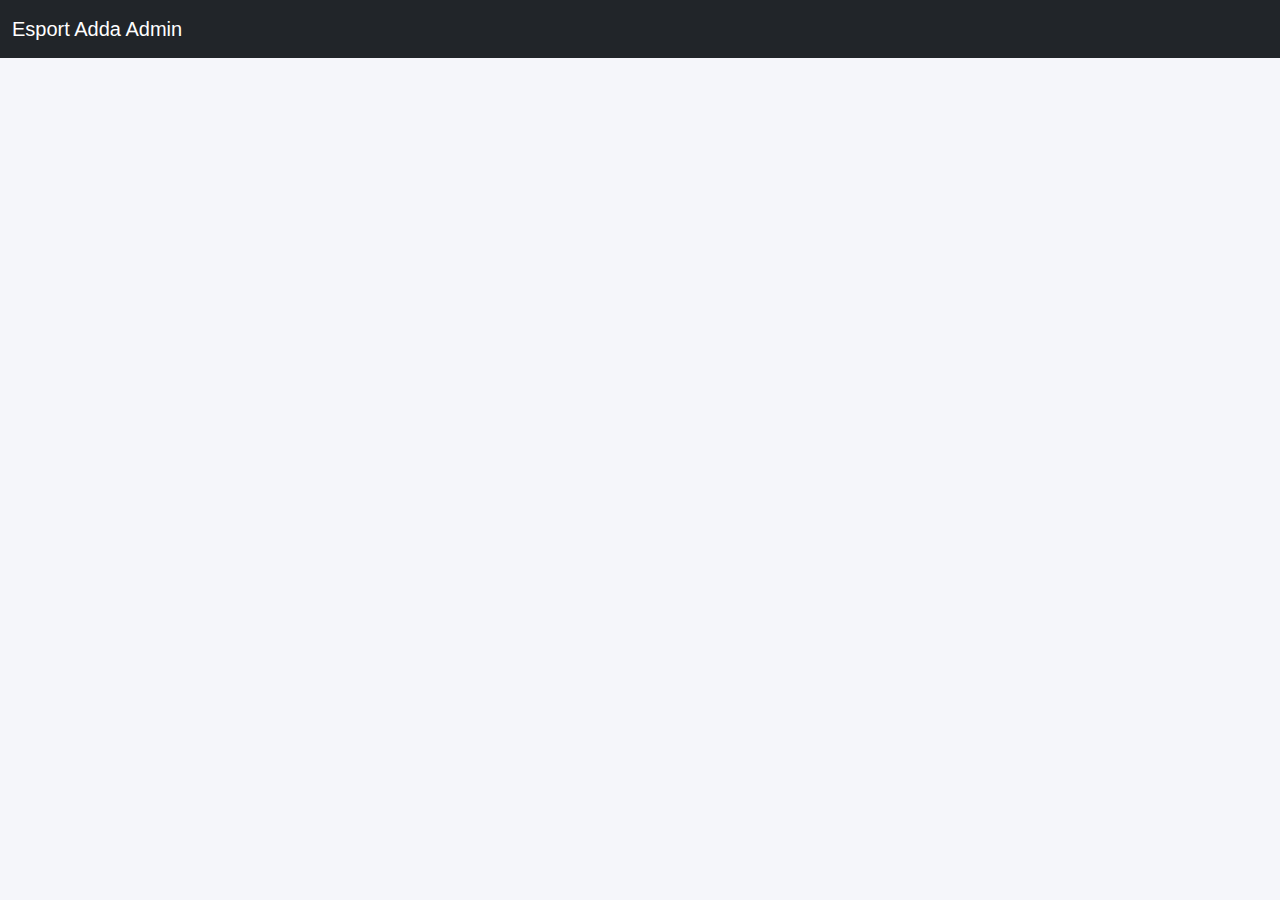
<file: tournament.html>
<!DOCTYPE html>
<html lang="en">
<head>
    <meta charset="UTF-8">
    <meta name="viewport" content="width=device-width, initial-scale=1.0">
    <title>Tournament Management</title>
    <link href="https://cdn.jsdelivr.net/npm/bootstrap@5.1.3/dist/css/bootstrap.min.css" rel="stylesheet">
    <link href="https://cdnjs.cloudflare.com/ajax/libs/font-awesome/6.0.0/css/all.min.css" rel="stylesheet">
    <link href="admin-style.css" rel="stylesheet">
</head>
<body>
    <nav class="navbar navbar-dark bg-dark fixed-top">
        <div class="container-fluid">
            <a class="navbar-brand" href="#">Esport Adda Admin</a>
        </div>
    </nav>

    <main class="content">
        <section id="tournaments-section" class="section">
            <div class="container-fluid">
                <h2 class="mb-4">Tournament Management</h2>
                <div class="card">
                    <div class="card-body">
                        <div class="table-responsive">
                            <table class="table table-hover">
                                <thead>
                                    <tr>
                                        <th>Name</th>
                                        <th>Game</th>
                                        <th>Start Date</th>
                                        <th>Entry Fee</th>
                                        <th>Prize Pool</th>
                                        <th>Status</th>
                                        <th>Actions</th>
                                    </tr>
                                </thead>
                                <tbody id="tournamentsList">
                                    <!-- Tournaments will be loaded here -->
                                </tbody>
                            </table>
                        </div>
                    </div>
                </div>
            </div>
        </section>
    </main>
</body>
</html>
</file>
<file: admin-style.css>
/* Modern Admin Panel Styles */
:root {
    --primary-color: #4a90e2;
    --secondary-color: #2c3e50;
    --success-color: #27ae60;
    --danger-color: #e74c3c;
    --warning-color: #f39c12;
    --info-color: #3498db;
    --light-gray: #f5f6fa;
    --dark-gray: #2d3436;
    --text-color: #333;
    --border-radius: 8px;
    --transition: all 0.3s ease;
}

* {
    margin: 0;
    padding: 0;
    box-sizing: border-box;
}

body {
    font-family: 'Segoe UI', Tahoma, Geneva, Verdana, sans-serif;
    background-color: var(--light-gray);
    color: var(--text-color);
    line-height: 1.6;
}

/* Sidebar Styles */
.sidebar {
    width: 250px;
    height: 100vh;
    background: var(--secondary-color);
    position: fixed;
    left: 0;
    top: 0;
    padding: 20px 0;
    color: white;
    transition: var(--transition);
    z-index: 1000;
}

.sidebar-header {
    padding: 0 20px;
    margin-bottom: 30px;
}

.sidebar-header h2 {
    font-size: 24px;
    color: white;
    margin-bottom: 5px;
}

.nav-menu {
    list-style: none;
}

.nav-item {
    margin-bottom: 5px;
}

.nav-link {
    display: flex;
    align-items: center;
    padding: 12px 20px;
    color: white;
    text-decoration: none;
    transition: var(--transition);
}

.nav-link:hover, .nav-link.active {
    background: rgba(255, 255, 255, 0.1);
    border-left: 4px solid var(--primary-color);
}

.nav-link i {
    margin-right: 10px;
    font-size: 18px;
}

/* Main Content */
.main-content {
    margin-left: 250px;
    padding: 20px;
    min-height: 100vh;
}

/* Section Styles */
.section {
    display: none;
    padding: 20px;
    animation: fadeIn 0.3s ease-in-out;
    background: white;
    border-radius: var(--border-radius);
    box-shadow: 0 2px 10px rgba(0, 0, 0, 0.1);
    margin-bottom: 20px;
}

.section.active {
    display: block;
}

@keyframes fadeIn {
    from { opacity: 0; }
    to { opacity: 1; }
}

/* Loading States */
.section.loading {
    opacity: 0.6;
    pointer-events: none;
}

.section.loading .loading-indicator {
    display: inline-block;
}

/* Section Header */
.section-header {
    display: flex;
    justify-content: space-between;
    align-items: center;
    margin-bottom: 20px;
}

/* Tables */
.data-table {
    width: 100%;
    border-collapse: collapse;
    margin-top: 20px;
    background: white;
    border-radius: var(--border-radius);
    overflow: hidden;
}

.data-table th {
    background: var(--secondary-color);
    color: white;
    padding: 12px;
    text-align: left;
}

.data-table td {
    padding: 12px;
    border-bottom: 1px solid #eee;
}

.data-table tr:hover {
    background: var(--light-gray);
}

/* Buttons */
.action-buttons {
    display: flex;
    gap: 8px;
}

.action-btn {
    padding: 8px;
    border: none;
    border-radius: var(--border-radius);
    cursor: pointer;
    transition: var(--transition);
    background: transparent;
}

.view-btn { color: var(--info-color); }
.edit-btn { color: var(--warning-color); }
.delete-btn { color: var(--danger-color); }

.action-btn:hover {
    transform: translateY(-2px);
    opacity: 0.8;
}

/* Modals */
.modal {
    display: none;
    position: fixed;
    top: 0;
    left: 0;
    width: 100%;
    height: 100%;
    background: rgba(0, 0, 0, 0.5);
    z-index: 1000;
}

.modal-content {
    background: white;
    border-radius: var(--border-radius);
    width: 90%;
    max-width: 600px;
    margin: 50px auto;
    position: relative;
    animation: modalSlideIn 0.3s ease;
}

@keyframes modalSlideIn {
    from { transform: translateY(-100px); opacity: 0; }
    to { transform: translateY(0); opacity: 1; }
}

.modal-header {
    padding: 20px;
    border-bottom: 1px solid #eee;
    display: flex;
    justify-content: space-between;
    align-items: center;
}

.modal-body {
    padding: 20px;
}

.close-modal {
    font-size: 24px;
    cursor: pointer;
    color: var(--dark-gray);
}

/* Forms */
.form-group {
    margin-bottom: 20px;
}

.form-group label {
    display: block;
    margin-bottom: 8px;
    color: var(--dark-gray);
    font-weight: 500;
}

.form-group input,
.form-group select,
.form-group textarea {
    width: 100%;
    padding: 10px;
    border: 1px solid #ddd;
    border-radius: var(--border-radius);
    font-size: 14px;
}

/* Status Badges */
.status-badge {
    padding: 4px 8px;
    border-radius: 12px;
    font-size: 12px;
    font-weight: 500;
}

.status-active { background: #e1f7e1; color: var(--success-color); }
.status-banned { background: #ffe5e5; color: var(--danger-color); }
.status-upcoming { background: #e1f5fe; color: var(--info-color); }
.status-ongoing { background: #fff3e0; color: var(--warning-color); }
.status-completed { background: #e8f5e9; color: var(--success-color); }

/* Notifications */
.notification {
    position: fixed;
    top: 20px;
    right: 20px;
    padding: 15px 25px;
    border-radius: var(--border-radius);
    background: white;
    box-shadow: 0 4px 12px rgba(0, 0, 0, 0.15);
    z-index: 1001;
    animation: slideIn 0.3s ease;
}

@keyframes slideIn {
    from { transform: translateX(100%); opacity: 0; }
    to { transform: translateX(0); opacity: 1; }
}

.notification.success { background: var(--success-color); color: white; }
.notification.error { background: var(--danger-color); color: white; }
.notification.info { background: var(--info-color); color: white; }

/* Responsive Design */
@media (max-width: 768px) {
    .sidebar {
        width: 0;
        padding: 0;
    }
    
    .main-content {
        margin-left: 0;
    }
    
    .modal-content {
        width: 95%;
        margin: 20px auto;
    }
}

/* Details Grid */
.details-grid {
    display: grid;
    grid-template-columns: repeat(auto-fit, minmax(200px, 1fr));
    gap: 20px;
    margin-top: 20px;
}

.detail-item {
    background: var(--light-gray);
    padding: 15px;
    border-radius: var(--border-radius);
}

.detail-item label {
    display: block;
    font-size: 12px;
    color: #666;
    margin-bottom: 5px;
}

.detail-item span {
    font-size: 16px;
    font-weight: 500;
    color: var(--dark-gray);
}

/* No Data Message */
.no-data {
    text-align: center;
    padding: 40px;
    color: #666;
    font-style: italic;
}

/* Loading Animation */
.loading {
    display: flex;
    justify-content: center;
    align-items: center;
    padding: 40px;
}

.loading::after {
    content: '';
    width: 30px;
    height: 30px;
    border: 3px solid #ddd;
    border-top-color: var(--primary-color);
    border-radius: 50%;
    animation: spin 1s infinite linear;
}

@keyframes spin {
    to { transform: rotate(360deg); }
}

/* Recent Activities Styles */
.recent-activities {
    background: #fff;
    border-radius: 8px;
    padding: 20px;
    margin-top: 20px;
    box-shadow: 0 2px 4px rgba(0, 0, 0, 0.1);
}

.recent-activities h3 {
    color: #333;
    margin-bottom: 15px;
    font-size: 1.2em;
}

.activities-list {
    list-style: none;
    padding: 0;
}

.activity-item {
    display: flex;
    align-items: center;
    padding: 12px 0;
    border-bottom: 1px solid #eee;
}

.activity-item:last-child {
    border-bottom: none;
}

.activity-type {
    background: #f0f0f0;
    padding: 4px 8px;
    border-radius: 4px;
    font-size: 0.9em;
    color: #666;
    margin-right: 10px;
}

.activity-details {
    flex-grow: 1;
    color: #333;
}

.activity-time {
    color: #999;
    font-size: 0.9em;
    white-space: nowrap;
}

/* Loading indicator */
.loading-indicator {
    display: none;
    margin-left: 10px;
    color: #666;
}

.loading-indicator i {
    margin-right: 5px;
}

/* Show loading indicator when dashboard is loading */
.section.loading .loading-indicator {
    display: inline-block;
}

/* User Management Styles */
.user-details {
    padding: 20px;
}

.user-details p {
    margin: 10px 0;
    font-size: 1.1em;
}

/* Withdrawal Management Styles */
.approve-btn {
    background-color: var(--success-color);
    margin-right: 5px;
}

.reject-btn {
    background-color: var(--danger-color);
}

/* Users Section Styles */
.status-badge {
    padding: 4px 8px;
    border-radius: 12px;
    font-size: 0.85em;
    font-weight: 500;
}

.status-badge.active {
    background-color: #4CAF50;
    color: white;
}

.status-badge.inactive {
    background-color: #f44336;
    color: white;
}

.status-badge.pending {
    background-color: #ff9800;
    color: white;
}

.status-badge.approved {
    background-color: #4CAF50;
    color: white;
}

.status-badge.rejected {
    background-color: #f44336;
    color: white;
}

/* Action Buttons */
.action-btn {
    padding: 6px 12px;
    margin: 0 4px;
    border: none;
    border-radius: 4px;
    cursor: pointer;
    transition: background-color 0.3s;
}

.view-btn {
    background-color: #2196F3;
    color: white;
}

.view-btn:hover {
    background-color: #1976D2;
}

.block-btn {
    background-color: #f44336;
    color: white;
}

.block-btn:hover {
    background-color: #d32f2f;
}

.unblock-btn {
    background-color: #4CAF50;
    color: white;
}

.unblock-btn:hover {
    background-color: #388E3C;
}

.approve-btn {
    background-color: #4CAF50;
    color: white;
}

.approve-btn:hover {
    background-color: #388E3C;
}

.reject-btn {
    background-color: #f44336;
    color: white;
}

.reject-btn:hover {
    background-color: #d32f2f;
}

.approve-btn:disabled,
.reject-btn:disabled {
    background-color: #ccc;
    cursor: not-allowed;
}

/* Settings Form Styles */
.settings-form {
    max-width: 800px;
    margin: 20px auto;
    padding: 30px;
    background-color: white;
    border-radius: 8px;
    box-shadow: 0 2px 4px rgba(0, 0, 0, 0.1);
}

.form-group {
    margin-bottom: 20px;
}

.form-group label {
    display: block;
    margin-bottom: 8px;
    font-weight: 500;
    color: #333;
}

.form-group input[type="text"],
.form-group input[type="email"],
.form-group input[type="tel"],
.form-group input[type="number"],
.form-group input[type="url"],
.form-group textarea {
    width: 100%;
    padding: 10px 12px;
    border: 1px solid #ddd;
    border-radius: 4px;
    font-size: 14px;
    transition: border-color 0.3s, box-shadow 0.3s;
}

.form-group input:focus,
.form-group textarea:focus {
    border-color: #2196F3;
    outline: none;
    box-shadow: 0 0 0 2px rgba(33, 150, 243, 0.2);
}

.form-group input[type="checkbox"] {
    width: auto;
    margin-right: 8px;
}

.form-group textarea {
    min-height: 100px;
    resize: vertical;
}

.social-links {
    display: grid;
    gap: 10px;
}

.social-links input {
    width: 100%;
}

.save-btn {
    background-color: #4CAF50;
    color: white;
    padding: 12px 24px;
    border: none;
    border-radius: 4px;
    cursor: pointer;
    font-size: 16px;
    font-weight: 500;
    transition: background-color 0.3s;
    width: 100%;
    margin-top: 20px;
}

.save-btn:hover {
    background-color: #388E3C;
}

/* Settings Groups */
.settings-form {
    display: grid;
    grid-template-columns: repeat(auto-fit, minmax(300px, 1fr));
    gap: 20px;
}

.settings-group {
    background-color: #f8f9fa;
    padding: 20px;
    border-radius: 8px;
}

.settings-group h3 {
    margin: 0 0 15px;
    color: #333;
    font-size: 18px;
}

/* Responsive Design */
@media (max-width: 768px) {
    .settings-form {
        grid-template-columns: 1fr;
    }
}

/* Table Styles */
.table-container {
    margin: 20px 0;
    overflow-x: auto;
}

.data-table {
    width: 100%;
    border-collapse: collapse;
    background-color: white;
    box-shadow: 0 2px 4px rgba(0, 0, 0, 0.1);
}

.data-table th,
.data-table td {
    padding: 12px 16px;
    text-align: left;
    border-bottom: 1px solid #ddd;
}

.data-table th {
    background-color: #f5f5f5;
    font-weight: 600;
    color: #333;
}

.data-table tr:hover {
    background-color: #f9f9f9;
}

/* Modern Dashboard Styles */
.dashboard-header {
    display: flex;
    justify-content: space-between;
    align-items: center;
    margin-bottom: 2rem;
    padding: 0 1rem;
}

.date-filter {
    display: flex;
    align-items: center;
    gap: 0.5rem;
    padding: 0.5rem 1rem;
    background: #f8f9fa;
    border-radius: 8px;
    cursor: pointer;
    transition: all 0.3s ease;
}

.date-filter:hover {
    background: #e9ecef;
}

.stats-grid {
    display: grid;
    grid-template-columns: repeat(auto-fit, minmax(240px, 1fr));
    gap: 1.5rem;
    margin-bottom: 2rem;
    padding: 0 1rem;
}

.stat-card {
    background: white;
    border-radius: 16px;
    padding: 1.5rem;
    display: flex;
    align-items: center;
    gap: 1rem;
    box-shadow: 0 4px 6px rgba(0, 0, 0, 0.05);
    transition: transform 0.3s ease, box-shadow 0.3s ease;
}

.stat-card:hover {
    transform: translateY(-5px);
    box-shadow: 0 6px 12px rgba(0, 0, 0, 0.1);
}

.stat-icon {
    width: 48px;
    height: 48px;
    border-radius: 12px;
    display: flex;
    align-items: center;
    justify-content: center;
    font-size: 1.5rem;
}

.users .stat-icon {
    background: #e3f2fd;
    color: #1976d2;
}

.games .stat-icon {
    background: #f3e5f5;
    color: #9c27b0;
}

.tournaments .stat-icon {
    background: #e8f5e9;
    color: #43a047;
}

.revenue .stat-icon {
    background: #fff3e0;
    color: #f57c00;
}

.withdrawals .stat-icon {
    background: #fbe9e7;
    color: #d84315;
}

.stat-details {
    flex: 1;
}

.stat-details h3 {
    font-size: 0.875rem;
    color: #6c757d;
    margin: 0;
}

.stat-details p {
    font-size: 1.5rem;
    font-weight: 600;
    margin: 0.25rem 0;
    color: #2c3e50;
}

.trend {
    font-size: 0.75rem;
    display: flex;
    align-items: center;
    gap: 0.25rem;
}

.trend.positive {
    color: #43a047;
}

.trend.negative {
    color: #d32f2f;
}

.trend.neutral {
    color: #757575;
}

.dashboard-grid {
    display: grid;
    grid-template-columns: 1fr;
    gap: 1.5rem;
    padding: 0 1rem;
}

.dashboard-card {
    background: white;
    border-radius: 16px;
    padding: 1.5rem;
    box-shadow: 0 4px 6px rgba(0, 0, 0, 0.05);
}

.card-header {
    display: flex;
    justify-content: space-between;
    align-items: center;
    margin-bottom: 1.5rem;
}

.card-header h3 {
    font-size: 1.125rem;
    margin: 0;
    display: flex;
    align-items: center;
    gap: 0.5rem;
}

.view-all {
    padding: 0.5rem 1rem;
    background: #f8f9fa;
    border: none;
    border-radius: 8px;
    color: #2196F3;
    cursor: pointer;
    transition: all 0.3s ease;
}

.view-all:hover {
    background: #e3f2fd;
}

.activities-list {
    list-style: none;
    padding: 0;
    margin: 0;
}

.activity-item {
    display: flex;
    align-items: center;
    gap: 1rem;
    padding: 1rem 0;
    border-bottom: 1px solid #f1f1f1;
}

.activity-item:last-child {
    border-bottom: none;
}

.activity-icon {
    width: 36px;
    height: 36px;
    background: #f8f9fa;
    border-radius: 50%;
    display: flex;
    align-items: center;
    justify-content: center;
    color: #2196F3;
}

.activity-details {
    flex: 1;
}

.activity-text {
    margin: 0;
    color: #2c3e50;
    font-size: 0.875rem;
}

.activity-time {
    font-size: 0.75rem;
    color: #6c757d;
}

/* Responsive Design */
@media (max-width: 768px) {
    .stats-grid {
        grid-template-columns: repeat(auto-fit, minmax(200px, 1fr));
    }
}
</file>
